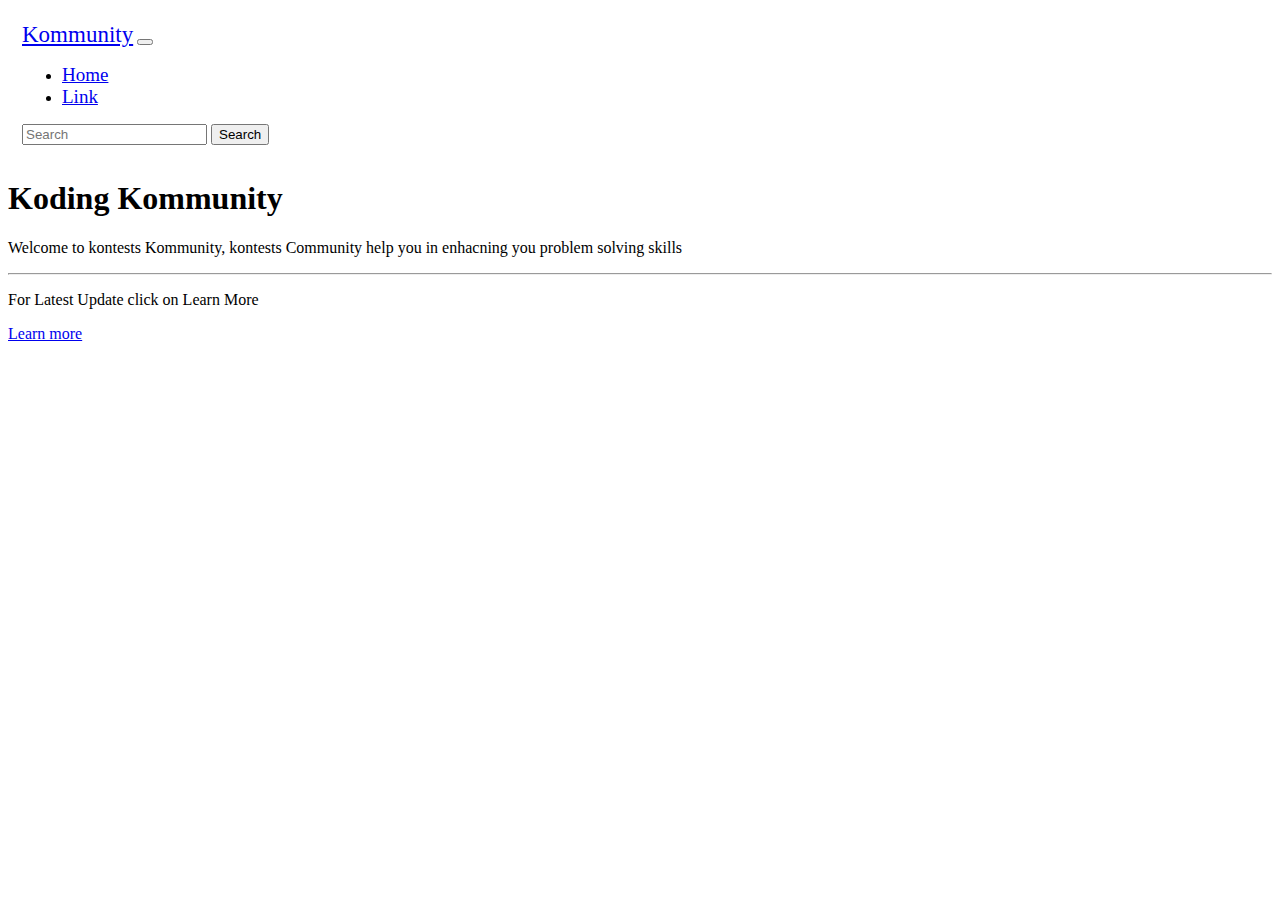
<file: index.html>
<!DOCTYPE html>
<html lang="en">

<head>
    <meta charset="UTF-8">
    <meta http-equiv="X-UA-Compatible" content="IE=edge">
    <meta name="viewport" content="width=device-width, initial-scale=1.0">
    <title>Prectise chapter-10</title>
    <link href="https://cdn.jsdelivr.net/npm/bootstrap@5.3.0-alpha1/dist/css/bootstrap.min.css" rel="stylesheet"
        integrity="sha384-GLhlTQ8iRABdZLl6O3oVMWSktQOp6b7In1Zl3/Jr59b6EGGoI1aFkw7cmDA6j6gD" crossorigin="anonymous">
   <link rel="stylesheet" href="style.css">
</head>

<body>
    <nav class="navbar navbar-expand-lg  bg-body-tertiary Nav">
        <div class="container-fluid bg-secondary" style="padding: 14px;">
            <a class="navbar-brand text-light Kommunity" href="#">Kommunity</a>
            <button class="navbar-toggler" type="button" data-bs-toggle="collapse"
                data-bs-target="#navbarSupportedContent" aria-controls="navbarSupportedContent" aria-expanded="false"
                aria-label="Toggle navigation">
                <span class="navbar-toggler-icon"></span>
            </button>
            <div class="collapse navbar-collapse " id="navbarSupportedContent">
                <ul class="navbar-nav me-auto mb-2 mb-lg-0 ">
                    <li class="nav-item">
                        <a class="nav-link active text-light children" aria-current="page" href="#">Home</a>
                    </li>
                    <li class="nav-item">
                        <a class="nav-link text-light children" href="#">Link</a>
                    </li>
                </ul>
                <form class="d-flex" role="search">
                    <input class="form-control me-2" type="search" placeholder="Search" aria-label="Search">
                    <button class="btn btn-primary text-light" type="submit">Search</button>
                </form>
            </div>
        </div>
    </nav>
    
    <div class="container">
        <div class="jumbotron">
            <h1 class="display-4">Koding Kommunity</h1>
            <p class="lead">Welcome to kontests Kommunity, kontests Community help you in enhacning you problem solving
                skills</p>
            <hr class="my-4">
            <p>For Latest Update click on Learn More</p>
            <a class="btn btn-primary btn-lg m-b-4" href="#" role="button" style="margin-bottom: 23px;
        ">Learn more</a>
        </div>

        <div class="row" id="cardContainer"></div>
    </div>
    <script src="./script.js">
    </script>


    <script src="https://cdn.jsdelivr.net/npm/@popperjs/core@2.11.6/dist/umd/popper.min.js"
        integrity="sha384-oBqDVmMz9ATKxIep9tiCxS/Z9fNfEXiDAYTujMAeBAsjFuCZSmKbSSUnQlmh/jp3"
        crossorigin="anonymous"></script>
    <script src="https://cdn.jsdelivr.net/npm/bootstrap@5.3.0-alpha1/dist/js/bootstrap.min.js"
        integrity="sha384-mQ93GR66B00ZXjt0YO5KlohRA5SY2XofN4zfuZxLkoj1gXtW8ANNCe9d5Y3eG5eD"
        crossorigin="anonymous"></script>
</body>

</html>
</file>
<file: style.css>
.Kommunity {
    font-size: 23px;
}

.children {
    font-size: 19px;
}
</file>
